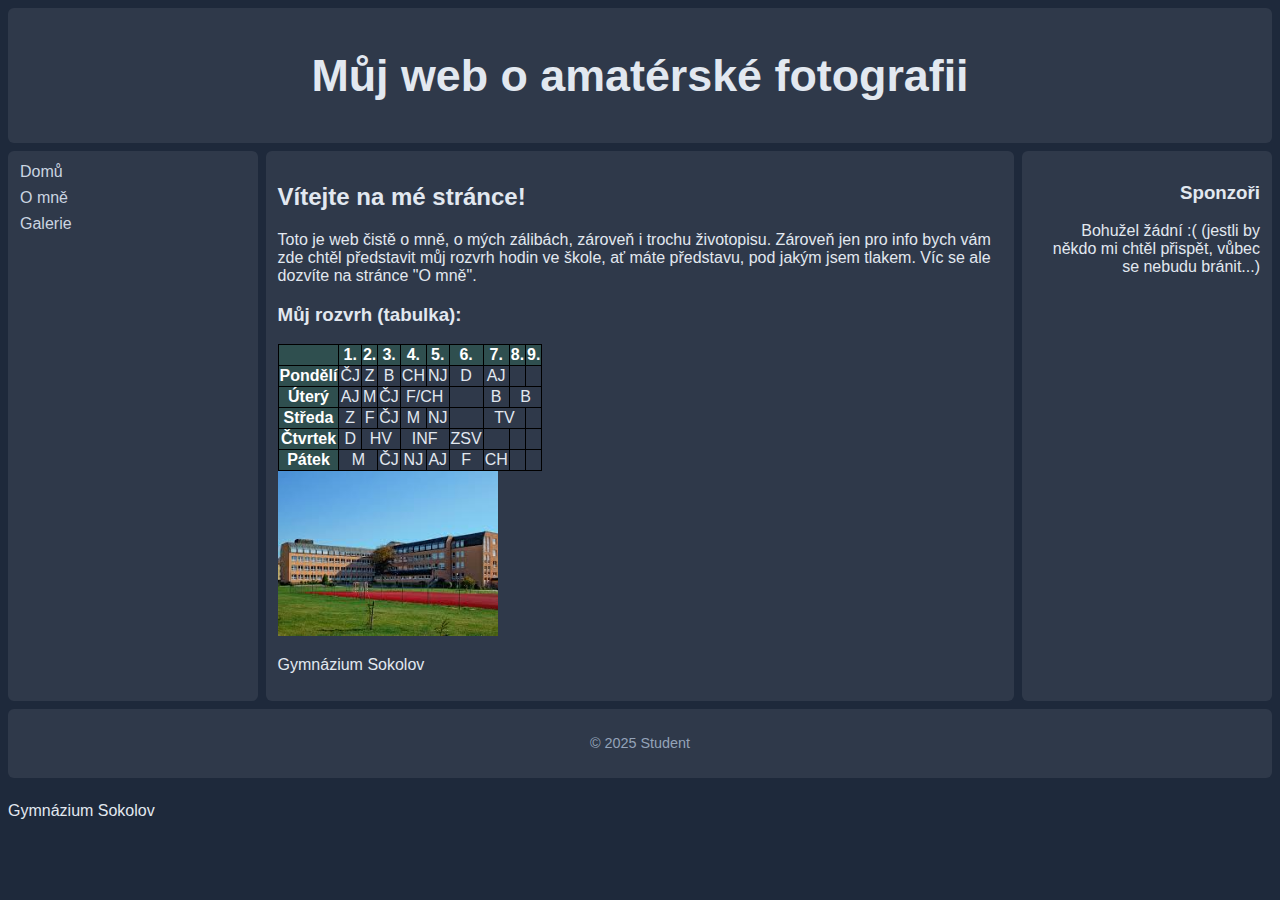
<file: index.html>
<!DOCTYPE html>
<html>
<head>
    <meta charset="UTF-8">
    <title>Moje stránka - Domů</title>
    <link rel="stylesheet" href="styly.css">
</head>
<body>

<div class="trida">
    <div class="zahlavi">
        <h1>Můj web o amatérské fotografii</h1>
    </div>

    <div class="menu">
        <ul>
            <li><a href="index.html">Domů</a></li>
            <li><a href="omne.html">O mně</a></li>
            <li><a href="fotky.html">Galerie</a></li>
        </ul>
    </div>

    <div class="obsah">
        <h2>Vítejte na mé stránce!</h2>
        <p>Toto je web čistě o mně, o mých zálibách, zároveň i trochu životopisu. Zároveň jen pro info bych vám zde chtěl představit můj rozvrh hodin ve škole, ať máte představu, pod jakým jsem tlakem. Víc se ale dozvíte na stránce "O mně".</p>

        <h3>Můj rozvrh (tabulka):</h3>
        <table border="1">
                             <style>
            td, th {border: solid 1px black }
            td, th {text-align: center}
            th {background-color: darkslategray;
                color: white;}
            table {border-collapse: collapse;}
     </style>

<div class="tabulka-obrazek">

    <table>
        <tr>
            <th></th>
            <th>1.</th><th>2.</th><th>3.</th><th>4.</th><th>5.</th>
            <th>6.</th><th>7.</th><th>8.</th><th>9.</th>
        </tr>

        <tr>
            <th>Pondělí</th>
            <td>ČJ</td><td>Z</td><td>B</td><td>CH</td><td>NJ</td>
            <td>D</td><td>AJ</td><td></td><td></td>
        </tr>

        <tr>
            <th>Úterý</th>
            <td>AJ</td><td>M</td><td>ČJ</td><td colspan="2">F/CH</td>
            <td></td><td>B</td><td colspan="2">B</td>
        </tr>

        <tr>
            <th>Středa</th>
            <td>Z</td><td>F</td><td>ČJ</td><td>M</td><td>NJ</td>
            <td></td><td colspan="2">TV</td><td></td>
        </tr>

        <tr>
            <th>Čtvrtek</th>
            <td>D</td><td colspan="2">HV</td><td colspan="2">INF</td>
            <td>ZSV</td><td></td><td></td><td></td>
        </tr>

        <tr>
            <th>Pátek</th>
            <td colspan="2">M</td><td>ČJ</td><td>NJ</td><td>AJ</td>
            <td>F</td><td>CH</td><td></td><td></td>
        </tr>
    </table>

    <div>
        <img src="images (3).jpeg" alt="Gymnázium Sokolov" width="220">
        <p>Gymnázium Sokolov</p>
    </div>

</div>

    <p> Gymnázium Sokolov </p>
    
    <div class="bocnipanel">
        <h3>Sponzoři</h3>
        <p>Bohužel žádní :( (jestli by někdo mi chtěl přispět, vůbec se nebudu bránit...)</p>
    </div>

    <div class="zapati">
        <p>© 2025 Student</p>
    </div>
</div>

</body>
</html>
</file>
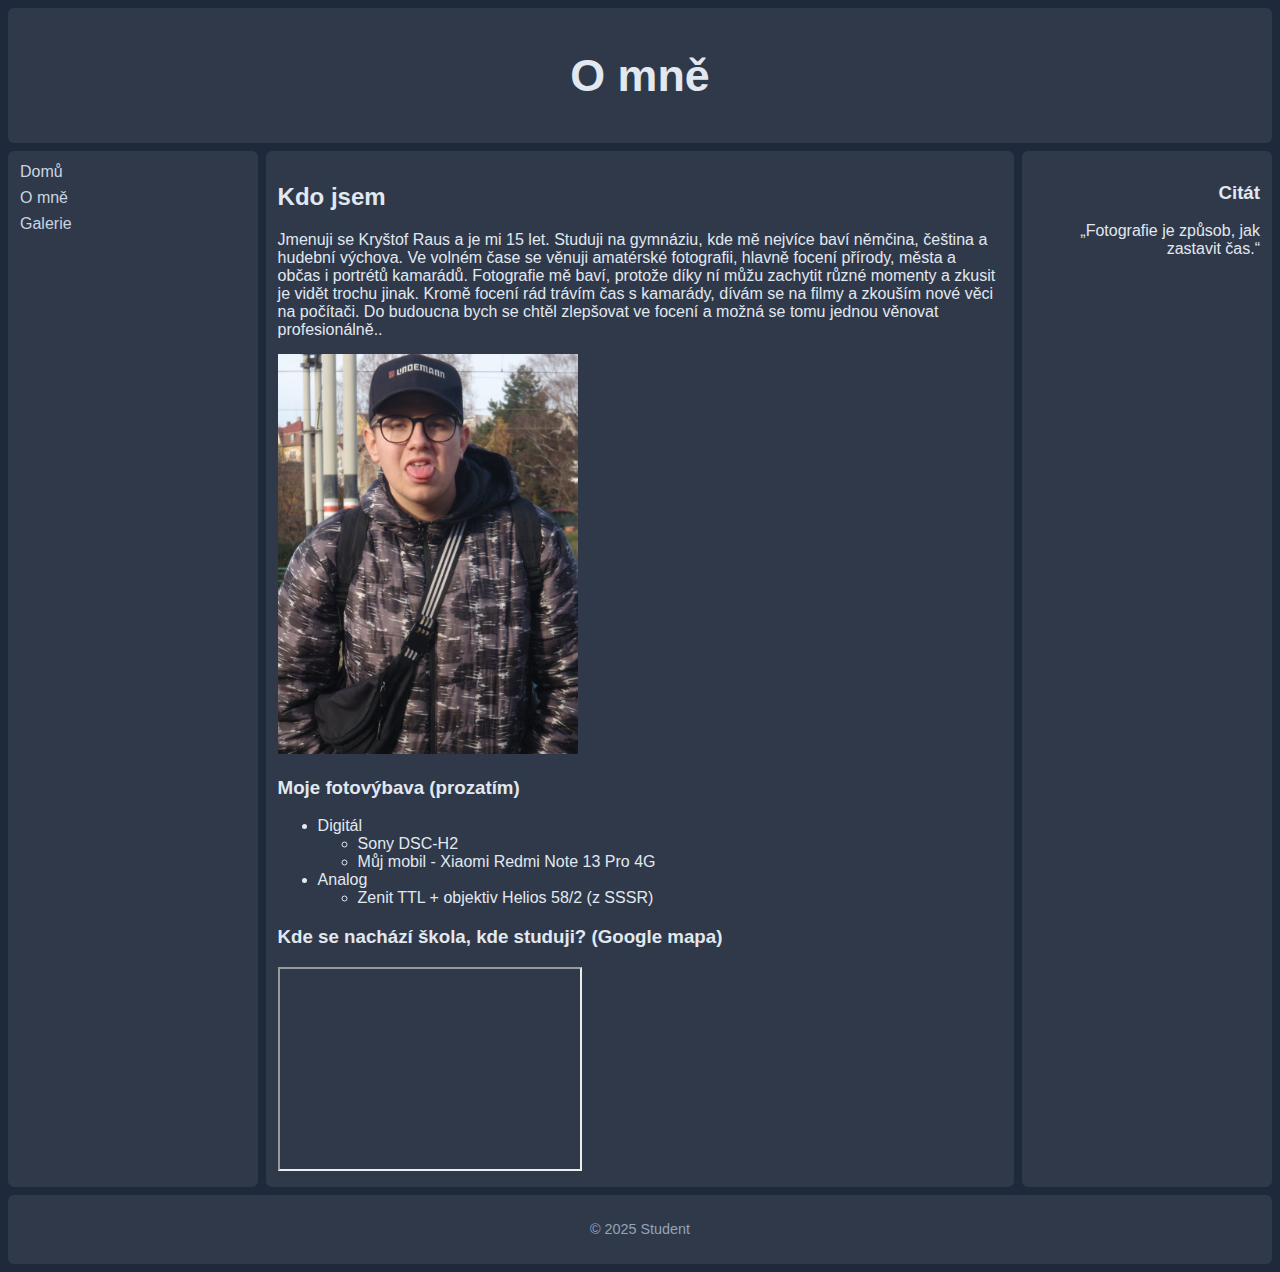
<file: omne.html>
<!DOCTYPE html>
<html>
<head>
    <meta charset="UTF-8">
    <title>O mně</title>
    <link rel="stylesheet" href="styly.css">
</head>
<body>

<div class="trida">
    <div class="zahlavi">
        <h1>O mně</h1>
    </div>

    <div class="menu">
        <ul>
            <li><a href="index.html">Domů</a></li>
            <li><a href="omne.html">O mně</a></li>
            <li><a href="fotky.html">Galerie</a></li>
        </ul>
    </div>

    <div class="obsah">
        <h2>Kdo jsem</h2>
        <p>Jmenuji se Kryštof Raus a je mi 15 let. Studuji na gymnáziu, kde mě nejvíce baví němčina, čeština a hudební výchova.
Ve volném čase se věnuji amatérské fotografii, hlavně focení přírody, města a občas i portrétů kamarádů. Fotografie mě baví, protože díky ní můžu zachytit různé momenty a zkusit je vidět trochu jinak.

Kromě focení rád trávím čas s kamarády, dívám se na filmy a zkouším nové věci na počítači. Do budoucna bych se chtěl zlepšovat ve focení a možná se tomu jednou věnovat profesionálně..</p>
        <img src="image.jpg" alt="Má fotka" width="300">

        <h3>Moje fotovýbava (prozatím)</h3>
        <ul>
            <li>Digitál
                <ul>
                    <li>Sony DSC-H2</li>
                     <li>Můj mobil - Xiaomi Redmi Note 13 Pro 4G</li>
                </ul>
            </li>
            <li>Analog
                <ul>
                    <li>Zenit TTL + objektiv Helios 58/2 (z SSSR)</li>
                </ul>
            </li>
        </ul>

        <h3>Kde se nachází škola, kde studuji? (Google mapa)</h3>
        <iframe
            src="https://www.google.com/maps/embed?pb=!1m18!1m12!1m3!1d2555.187704376136!2d12.640238000000002!3d50.1763267!2m3!1f0!2f0!3f0!3m2!1i1024!2i768!4f13.1!3m3!1m2!1s0x47a092189a8d4d9d%3A0x9ab4d01565f1019e!2zR3ltbsOheml1bSBTb2tvbG92IGEgS3JhanNrw6kgdnpkxJtsw6F2YWPDrSBjZW50cnVt!5e0!3m2!1scs!2scz!4v1766003002548!5m2!1scs!2scz"
            width="300"
            height="200">
        </iframe>
    </div>

    <div class="bocnipanel">
        <h3>Citát</h3>
<p>„Fotografie je způsob, jak zastavit čas.“</p>

    </div>

    <div class="zapati">
        <p>© 2025 Student</p>
    </div>
</div>

</body>
</html>
</file>
<file: styly.css>
body {
    font-family: Arial, Helvetica, sans-serif;
    background-color: #1e293b;  
    color: #e2e8f0;
    margin: 0;
    padding: 0;
}


.trida {
    display: grid;
    grid-template-areas:
        "zahlavi zahlavi zahlavi"
        "menu obsah bocnipanel"
        "zapati zapati zapati";
    grid-template-columns: 1fr 3fr 1fr;
    gap: 8px;
    padding: 8px;
}


.zahlavi, .menu, .obsah, .bocnipanel, .zapati {
    background: rgba(255, 255, 255, 0.08);  
    border-radius: 6px;
    padding: 12px;
}


.zahlavi {
    grid-area: zahlavi;
    text-align: center;
    font-size: 1.4em;
    font-weight: bold;
}

.menu {
    grid-area: menu;
}

.menu ul {
    list-style: none;
    padding: 0;
    margin: 0;
}

.menu li {
    margin-bottom: 8px;
}

.menu a {
    text-decoration: none;
    color: #cbd5e1;
}
.galerie {
    display: flex;
    flex-wrap: nowrap;   
    gap: 20px;           
    justify-content: center;  
}

.galerie img {
    width: 300px;        
    height: auto;
    border-radius: 6px;
}


.obsah {
    grid-area: obsah;
}

.obsah p {
    margin-bottom: 15px;
}


.bocnipanel {
    grid-area: bocnipanel;
    text-align: right;
}


.zapati {
    grid-area: zapati;
    text-align: center;
    font-size: 0.9em;
    color: #94a3b8;
}


.box {
  width: 45%;       
  padding: 20px;
  margin: 10px;
  text-align: center;
  border: 1px solid #e2e8f0; 
}

@media (max-width: 768px) {
    .trida {
        grid-template-areas:
            "zahlavi"
            "menu"
            "obsah"
            "bocnipanel"
            "zapati";
        grid-template-columns: 1fr;
    }

    .galerie {
        flex-wrap: wrap;   /* obrázky se zabalí */
        gap: 10px;
        justify-content: center;
    }

    .galerie img {
        width: 90%;       /* obrázky zabírají většinu šířky mobilu */
        height: auto;
    }

    .box {
        width: 90%;       /* boxy zabírají téměř celou šířku */
        padding: 10px;
        margin: 10px auto;
    }

    h1, h2, p {
        font-size: 90%;   /* text menší na mobilu */
    }

    .bocnipanel {
        text-align: left;  /* lepší čitelnost na mobilu */
    }
}



  }
}

}
</file>
